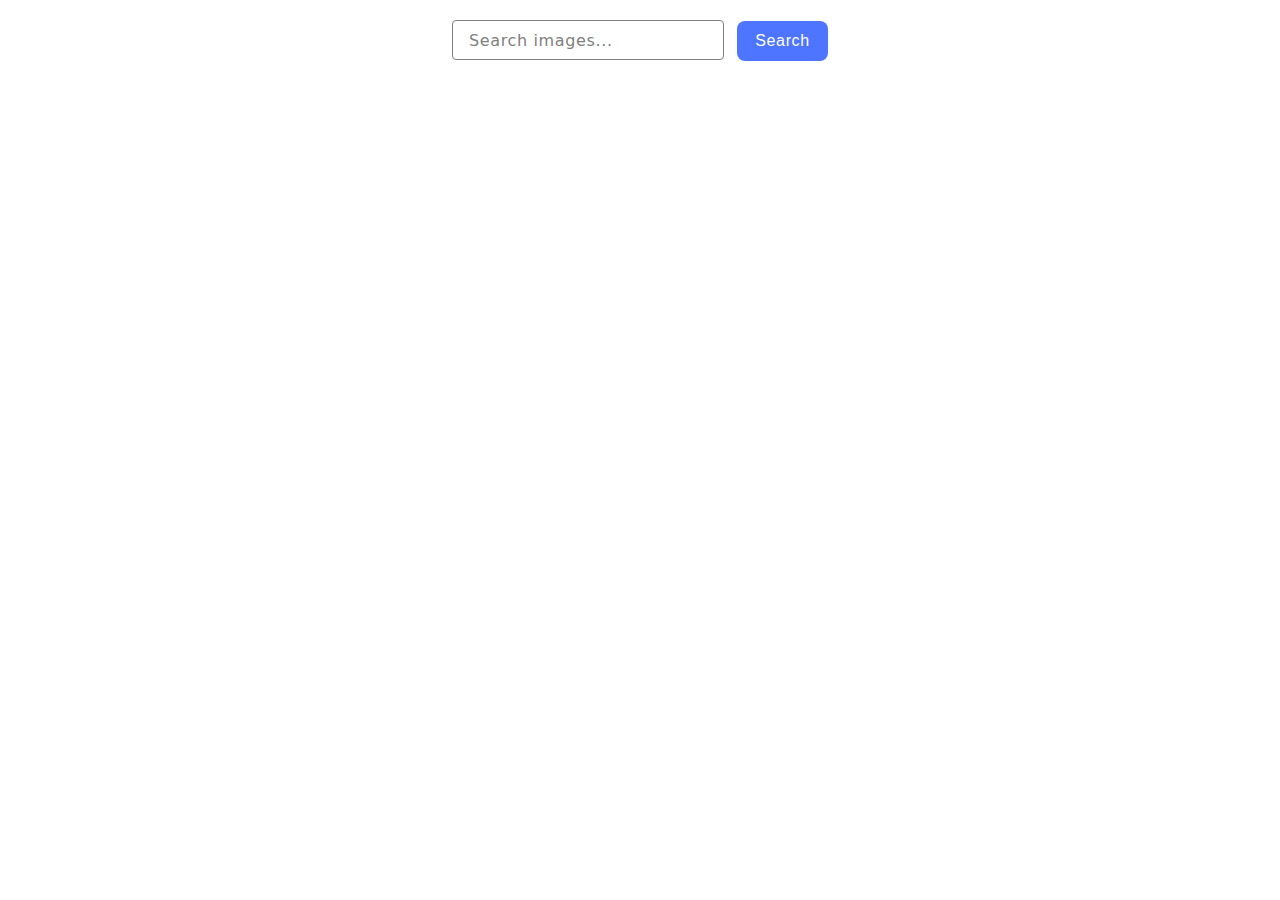
<file: src/index.html>
<!DOCTYPE html>
<html lang="uk">
  <head>
    <meta charset="UTF-8" />
    <meta name="viewport" content="width=device-width, initial-scale=1.0" />
    <title>Image Search</title>
    <link rel="stylesheet" href="./css/styles.css" />
  </head>
  <body>
    <form id="search-form">
      <input
        class="input-form"
        type="text"
        name="searchQuery"
        id="search-input"
        placeholder="Search images..."
        required
      />
      <button class="btn-form" type="submit">Search</button>
    </form>

    <div class="loader hidden"></div>

    <ul class="gallery"></ul>

    <button class="load-more btn-form hidden">Load more</button>

    <script type="module" src="./main.js"></script>
  </body>
</html>
</file>
<file: src/css/styles.css>
@import url('./reset.css');
@import url('./base.css');

.loader {
  width: 50px;
  height: 50px;
  border: 5px solid #f3f3f3;
  border-top: 5px solid #3498db;
  border-radius: 50%;
  animation: spin 1s linear infinite;
  margin: 20px auto;
}

@keyframes spin {
  0% {
    transform: rotate(0deg);
  }
  100% {
    transform: rotate(360deg);
  }
}

* {
  box-sizing: border-box;
}

input {
  font-family: inherit;
}

ul {
  list-style: none;
  margin-top: 0;
  margin-bottom: 0;
  margin-left: 0;
  padding-left: 0;
}

button {
  cursor: pointer;
  border: none;
}

form {
  margin: 20px 0;
}

.hidden {
  display: none;
}

.loading-text {
  text-align: center;
  font-size: 18px;
  color: #555;
  margin-top: 10px;
}

.gallery {
  display: flex;
  flex-wrap: wrap;
  gap: 10px;
  justify-content: center;
  list-style: none;
  padding: 0;
}

.gallery-item {
  width: 200px;
}

.info {
  font-size: 14px;
  display: flex;
  justify-content: space-between;
  padding: 5px;
}

.input-form {
  border: 1px solid #808080;
  border-radius: 4px;
  width: 272px;
  height: 40px;
  font-weight: 400;
  font-size: 16px;
  line-height: 150%;
  letter-spacing: 0.04em;
  color: #808080;
  padding-left: 16px;
  margin-right: 8px;
}

.input-form::placeholder {
  font-weight: 400;
  font-size: 16px;
  line-height: 150%;
  letter-spacing: 0.04em;
  color: #808080;
}

.input-form:hover {
  border-color: #000;
}

.btn-form {
  border-radius: 8px;
  padding: 8px 16px;
  width: 91px;
  height: 40px;
  background-color: #4e75ff;
  font-weight: 500;
  font-size: 16px;
  line-height: 150%;
  letter-spacing: 0.04em;
  color: #fff;
}

.btn-form:hover {
  background-color: #6c8cff;
}
</file>
